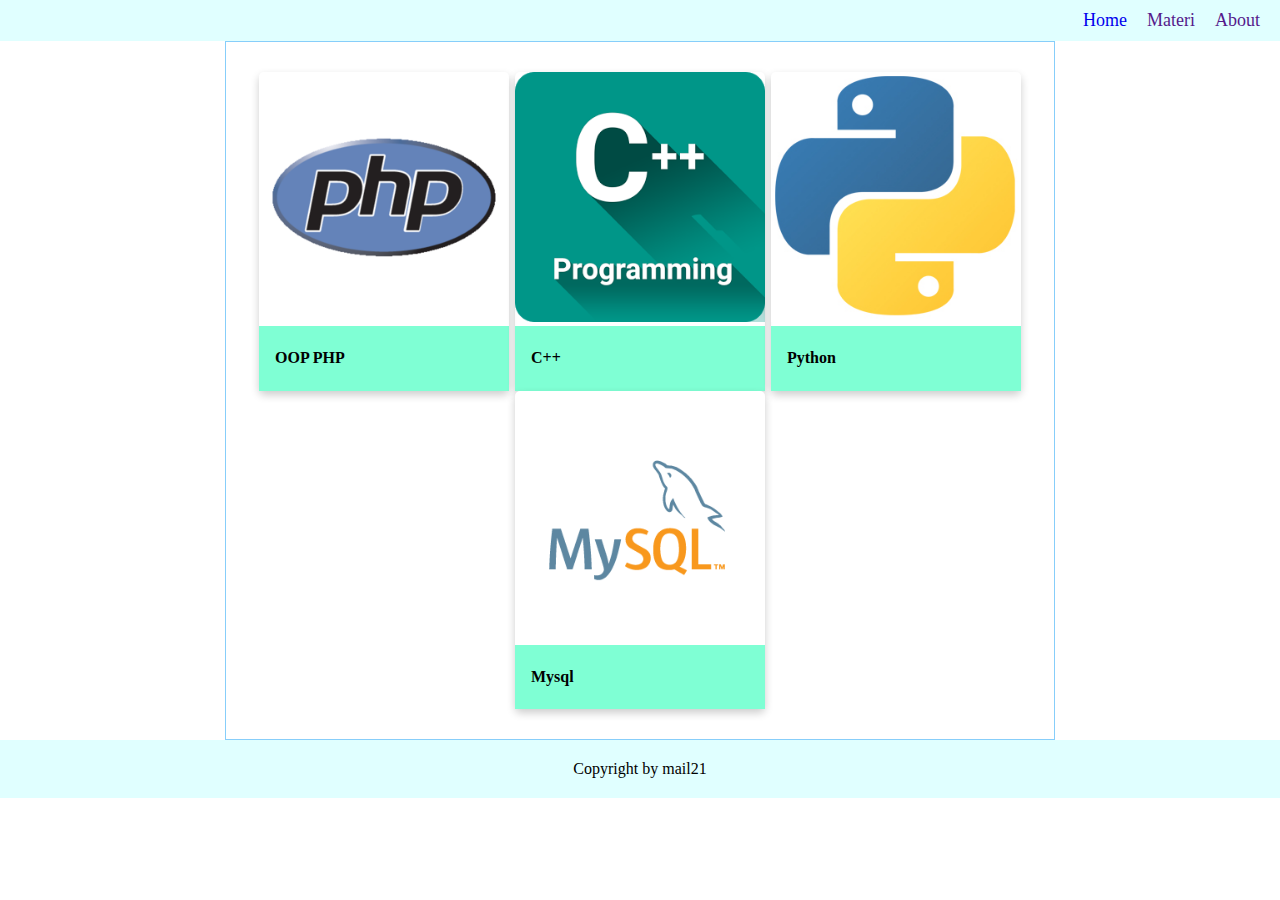
<file: index.html>
<!DOCTYPE html>
<html lang="en">
<head>
    <meta charset="UTF-8">
    <meta name="viewport" content="width=device-width, initial-scale=1.0">
    <title>My Web</title>
    <link rel="stylesheet" href="style/style.css">
</head>
<body>
    <header>
        <a href="index.html">Home</a>
        <a href="">Materi</a>
        <a href="">About</a>
    </header>

    <div id="main-container">
        <div class="card" id="cphp">
            <img src="img/php.png" alt="Logo PHP" style="width:100%">
            <div class="container">
              <h4><b>OOP PHP</b></h4> 
            </div>
        </div>

        <div class="card" id="ccpp">
            <img src="img/cpp.png" alt="Logo cpp" style="width:100%">
            <div class="container">
              <h4><b>C++</b></h4> 
            </div>
        </div>

        <div class="card" id="cpython">
            <img src="img/Python-logo-all.jpg" alt="Logo PHP" style="width:100%">
            <div class="container">
              <h4><b>Python</b></h4> 
            </div>
        </div>

        <div class="card" id="cmysql">
            <img src="img/mysql-logo.png" alt="Logo PHP" style="width:100%">
            <div class="container">
              <h4><b>Mysql</b></h4>
            </div>
        </div>
        

    </div>

    <footer>
        Copyright by mail21
    </footer>

    <script>
        let cardCpp = document.querySelector("#ccpp");
        let cardPhp = document.querySelector("#cphp");
        let cardMysql = document.querySelector("#cMysql");

        cardCpp.addEventListener("click", () => {
            window.location.href = "materi/cpp.html";
        });

        cardPhp.addEventListener("click", () => {
            window.location.href = "materi/php.html";
        });

        cardMysql.addEventListener("click", () => {
            window.location.href = "materi/mysql.html";
        });
    </script>
</body>
</html>
</file>
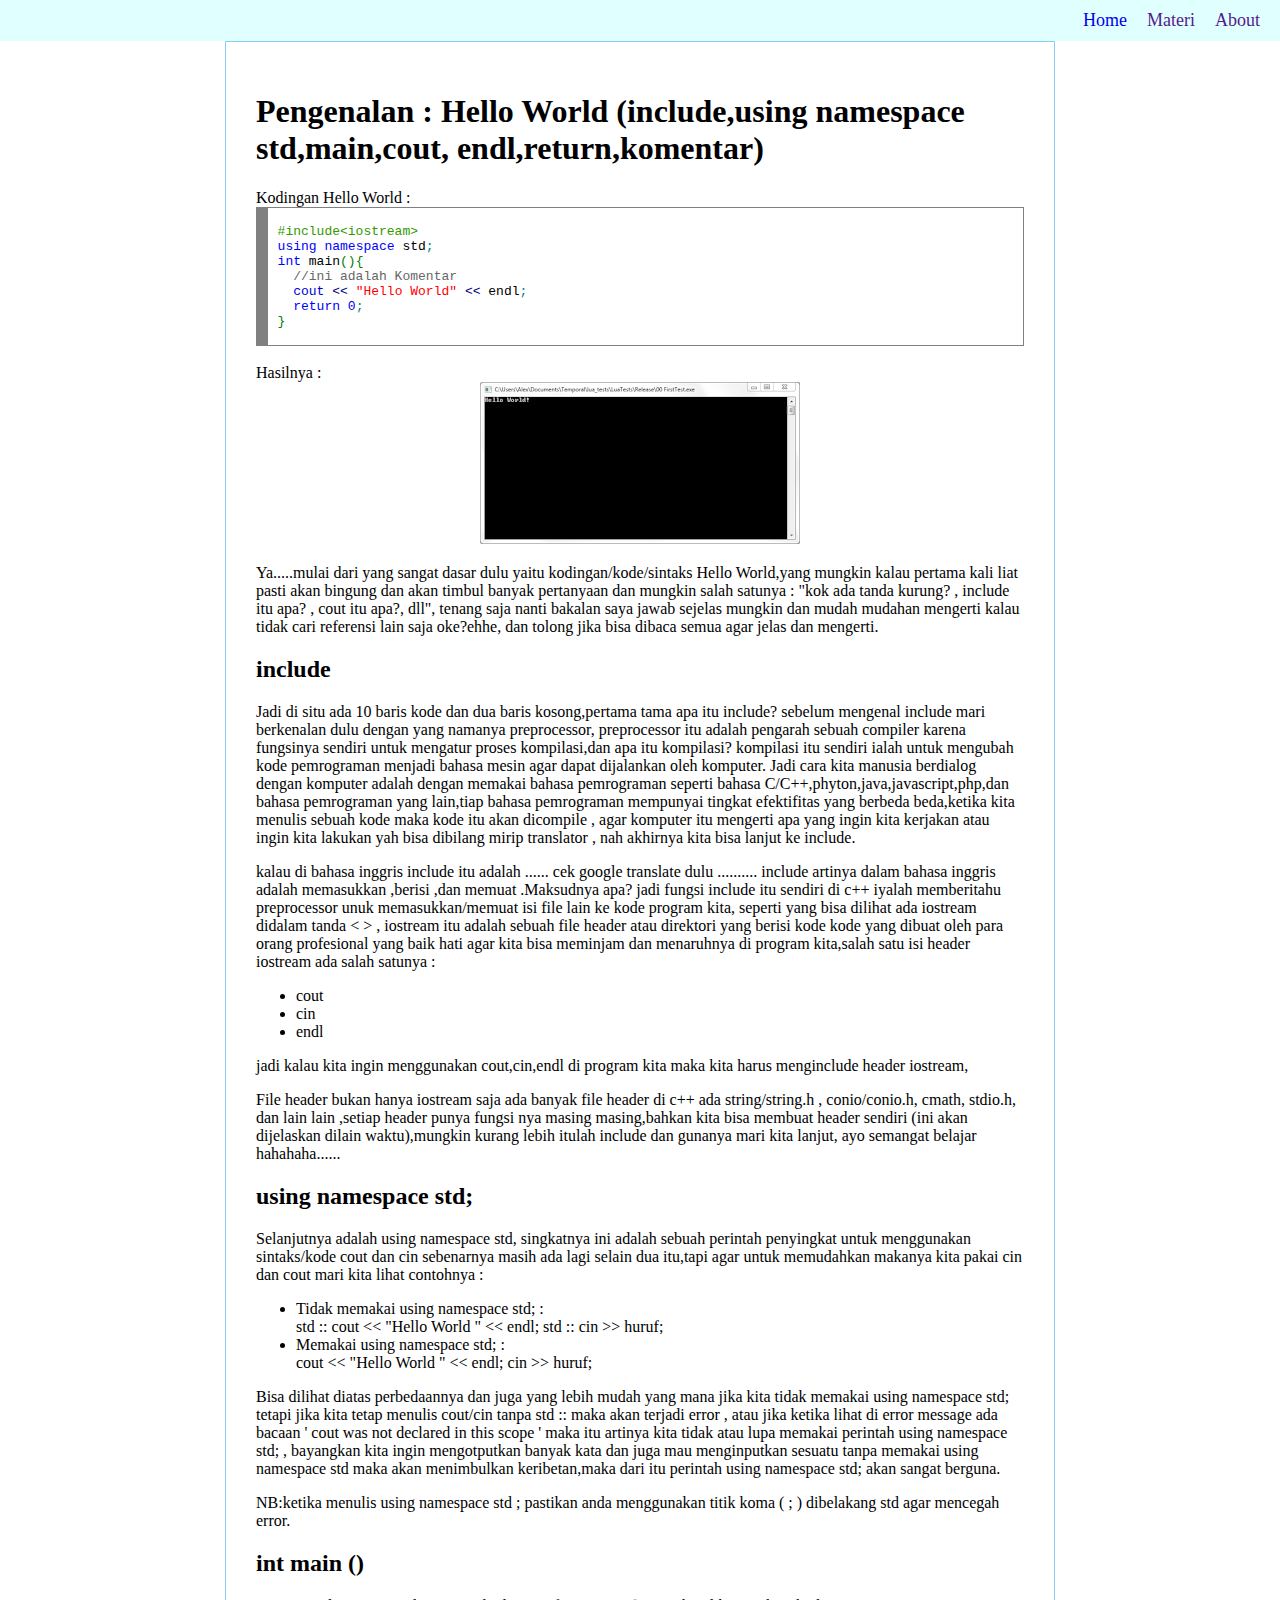
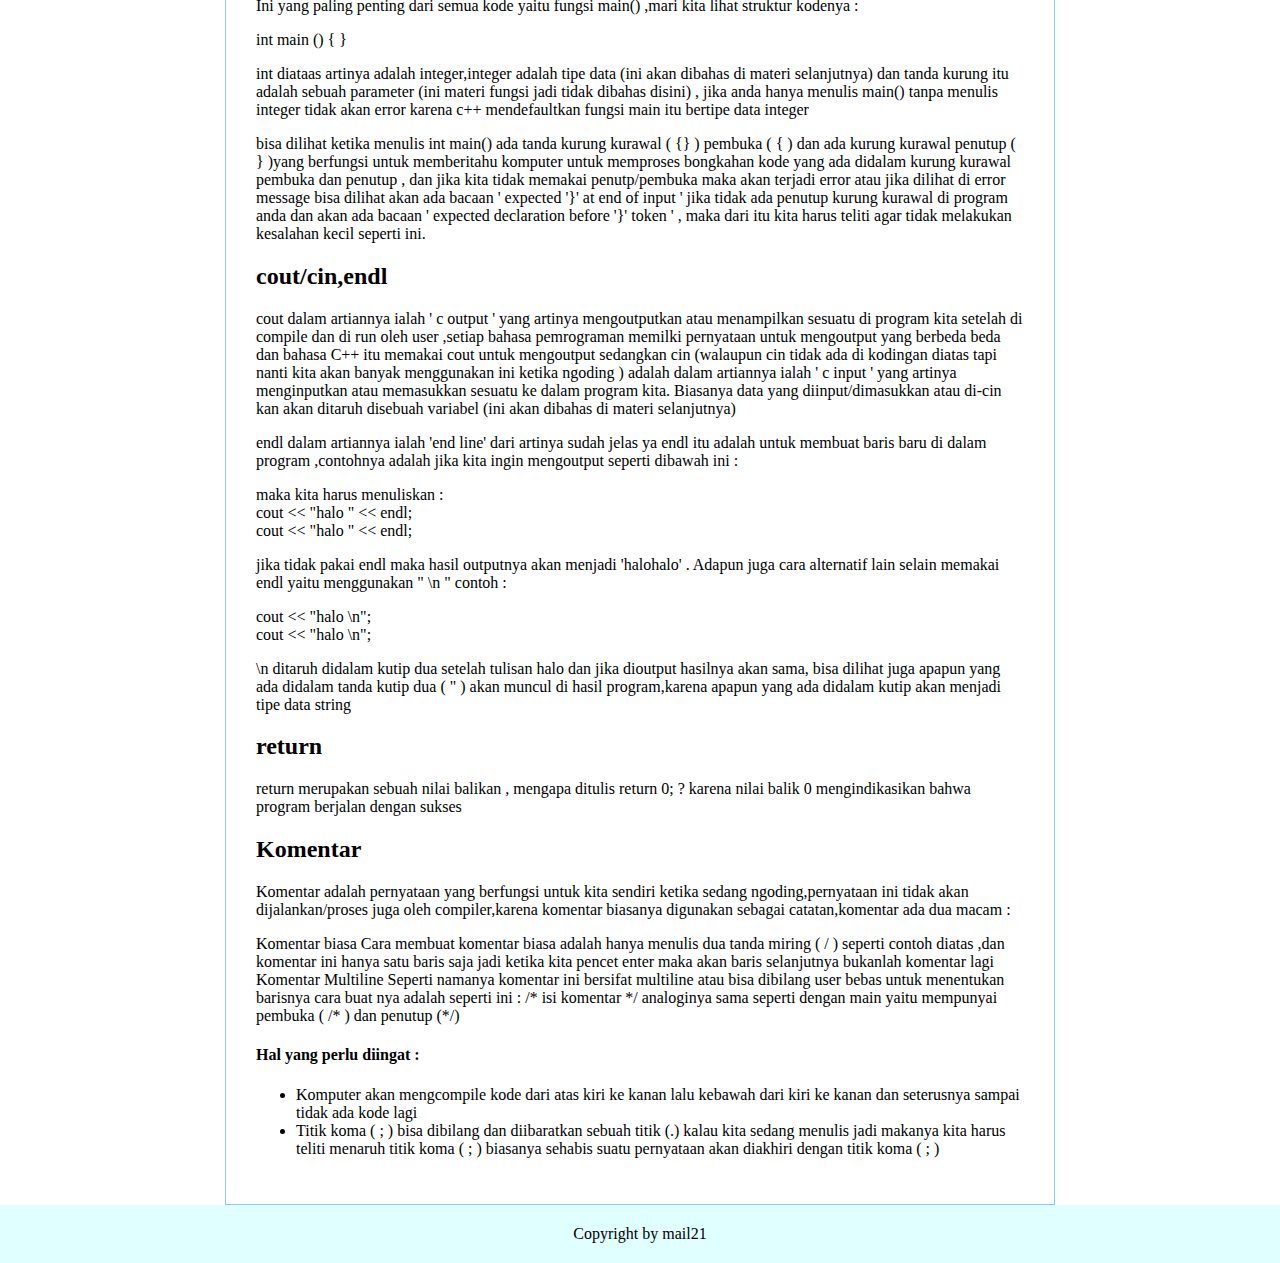
<file: materi/cpp.html>
<!DOCTYPE html>
<html lang="en">
<head>
    <meta charset="UTF-8">
    <meta name="viewport" content="width=device-width, initial-scale=1.0">
    <title>Materi C++</title>
    <link rel="stylesheet" href="../style/styleCpp.css">
</head>
<body>
    <header>
        <a href="../index.html">Home</a>
        <a href="">Materi</a>
        <a href="">About</a>
    </header>

    <div id="main-container">
        <h1>Pengenalan : Hello World (include,using namespace std,main,cout, endl,return,komentar)</h1>


        Kodingan Hello World : <br>
<!-- HTML generated using hilite.me --><div style="background: #ffffff; overflow:auto;width:auto;border:solid gray;border-width:.1em .1em .1em .8em;padding:.2em .6em;"><pre class="cpp" style="font-family:monospace;"><span style="color: #339900;">#include&lt;iostream&gt;</span>
<span style="color: #0000ff;">using</span> <span style="color: #0000ff;">namespace</span> std<span style="color: #008080;">;</span>
<span style="color: #0000ff;">int</span> main<span style="color: #008000;">&#40;</span><span style="color: #008000;">&#41;</span><span style="color: #008000;">&#123;</span>
  <span style="color: #666666;">//ini adalah Komentar</span>
  <span style="color: #0000dd;">cout</span> <span style="color: #000080;">&lt;&lt;</span> <span style="color: #FF0000;">&quot;Hello World&quot;</span> <span style="color: #000080;">&lt;&lt;</span> endl<span style="color: #008080;">;</span>
  <span style="color: #0000ff;">return</span> <span style="color: #0000dd;">0</span><span style="color: #008080;">;</span>
<span style="color: #008000;">&#125;</span></pre></div>

        
        <br> Hasilnya : <br>

        <center><img src="../img/luahelloworldoutput.png" alt=""></center>
        
        <p>
            Ya.....mulai dari yang sangat dasar dulu yaitu kodingan/kode/sintaks Hello World,yang mungkin kalau pertama kali liat pasti akan bingung dan akan timbul banyak pertanyaan dan mungkin salah satunya :  "kok ada tanda kurung? , include itu apa? , cout itu apa?, dll", tenang saja nanti bakalan saya jawab sejelas mungkin dan mudah mudahan mengerti kalau tidak cari referensi lain saja oke?ehhe, dan tolong jika bisa dibaca semua agar jelas dan mengerti.
        </p>
        
            <h2>include</h2>
        
        
        <p>Jadi di situ ada 10 baris kode dan dua baris kosong,pertama tama apa itu include? sebelum mengenal include mari berkenalan dulu dengan yang namanya preprocessor, preprocessor itu adalah pengarah sebuah compiler karena fungsinya sendiri untuk mengatur proses kompilasi,dan apa itu kompilasi? kompilasi itu sendiri ialah  untuk mengubah  kode pemrograman menjadi bahasa mesin agar dapat dijalankan oleh komputer. Jadi cara kita manusia berdialog dengan komputer adalah dengan memakai bahasa pemrograman seperti bahasa C/C++,phyton,java,javascript,php,dan bahasa pemrograman yang lain,tiap bahasa pemrograman mempunyai tingkat efektifitas yang berbeda beda,ketika kita menulis sebuah kode maka kode itu akan dicompile , agar komputer itu mengerti apa yang ingin kita kerjakan atau ingin kita lakukan yah bisa dibilang mirip translator , nah akhirnya kita bisa lanjut ke include.</p>
        
        <p>
            kalau di bahasa inggris include itu adalah ...... cek google translate dulu .......... include artinya dalam bahasa inggris adalah memasukkan ,berisi ,dan memuat .Maksudnya apa? jadi fungsi include itu sendiri di c++ iyalah memberitahu preprocessor unuk memasukkan/memuat isi file lain ke kode program kita, seperti yang bisa dilihat ada iostream didalam tanda < > , iostream itu adalah sebuah file header atau direktori yang berisi kode kode yang dibuat oleh para orang profesional yang baik hati agar kita bisa meminjam dan menaruhnya di program kita,salah satu isi header iostream ada salah satunya :
        </p>
        
            <ul>
                <li>cout</li>
                <li>cin</li>
                <li>endl</li>
            </ul>
        
        <p>jadi kalau kita ingin menggunakan cout,cin,endl di program kita maka kita harus menginclude header iostream,</p>
        
        <p>
            File header bukan hanya iostream saja ada banyak file header di c++ ada string/string.h , conio/conio.h, cmath, stdio.h, dan lain lain ,setiap header punya fungsi nya masing masing,bahkan kita bisa membuat header sendiri (ini akan dijelaskan dilain waktu),mungkin kurang lebih itulah include dan gunanya mari kita lanjut, ayo semangat belajar hahahaha......
        </p>
        
            <h2>using namespace std;</h2>
        
        
        <p>
            Selanjutnya adalah using namespace std, singkatnya ini adalah sebuah perintah penyingkat untuk menggunakan sintaks/kode cout  dan cin sebenarnya masih ada lagi selain dua itu,tapi agar untuk memudahkan  makanya kita pakai cin dan cout mari kita lihat contohnya :
        </p>
        
            <ul>
                <li>Tidak memakai using namespace std;  :</li>
        
                    std :: cout << "Hello World " << endl; 
                   std :: cin >> huruf;
                
                <li>Memakai using namespace std;  :</li>
        
                    cout << "Hello World " << endl; 
                   cin >> huruf;
            </ul>
        
            
        
       <p>
        Bisa dilihat diatas perbedaannya  dan juga yang lebih mudah yang mana jika kita tidak memakai using namespace std; tetapi jika kita tetap menulis cout/cin tanpa std :: maka akan terjadi error , atau jika ketika lihat di error message ada bacaan ' cout was not declared in this scope ' maka itu artinya kita tidak atau lupa memakai perintah using namespace std; , bayangkan kita ingin mengotputkan banyak kata dan juga mau menginputkan sesuatu  tanpa memakai using namespace std maka akan menimbulkan keribetan,maka dari itu perintah using namespace std; akan sangat berguna.
       </p>
        
        <p>
            NB:ketika menulis using namespace std ; pastikan anda menggunakan titik koma ( ; ) dibelakang std agar mencegah error.
        </p>
        
            <h2>int main ()</h2>
        
        <p>Ini yang paling penting dari semua kode yaitu fungsi main() ,mari kita lihat struktur kodenya :</p>
        
        <p>
            int main () {
        
             
            }
        </p>
        
        <p>int diataas artinya adalah integer,integer adalah tipe data (ini akan dibahas di materi selanjutnya)
        dan tanda kurung itu adalah sebuah parameter (ini materi fungsi jadi tidak dibahas disini) , jika anda hanya menulis main() tanpa menulis integer tidak akan error karena c++ mendefaultkan fungsi main itu bertipe data integer</p>
        
        <p>bisa dilihat ketika menulis int main() ada tanda kurung kurawal ( {} ) pembuka ( { ) dan ada kurung kurawal penutup ( } )yang berfungsi untuk memberitahu komputer untuk memproses bongkahan kode yang ada didalam kurung kurawal pembuka dan penutup , dan jika kita tidak memakai penutp/pembuka maka akan terjadi error atau jika dilihat di error message bisa dilihat akan ada bacaan ' expected '}' at end of input ' jika tidak ada penutup kurung kurawal di program anda dan akan ada bacaan ' expected declaration before '}' token  ' , maka dari itu kita harus teliti agar tidak melakukan kesalahan kecil seperti ini.</p>    
        
            <h2>cout/cin,endl</h2>
        
         <p>cout dalam artiannya ialah ' c output ' yang artinya mengoutputkan atau menampilkan sesuatu di program kita setelah di compile dan di run oleh user ,setiap bahasa pemrograman memilki pernyataan untuk mengoutput yang berbeda beda dan bahasa C++ itu memakai cout untuk mengoutput sedangkan cin (walaupun cin tidak ada di kodingan diatas tapi nanti kita akan banyak menggunakan ini ketika ngoding ) adalah dalam artiannya ialah ' c input ' yang artinya menginputkan atau memasukkan sesuatu ke dalam program kita. Biasanya data yang diinput/dimasukkan atau di-cin kan  akan ditaruh disebuah variabel (ini akan dibahas di materi selanjutnya)</p>
        
        endl dalam artiannya ialah 'end line' dari artinya sudah jelas ya endl itu adalah untuk membuat baris baru di dalam program ,contohnya adalah jika kita ingin mengoutput seperti dibawah ini :
        <p></p>
        
        <p>
            maka kita harus menuliskan : <br>
            cout << "halo " << endl; <br>
            cout << "halo " << endl; <br>
        </p>
        
        <p>
            jika tidak pakai endl maka hasil outputnya akan menjadi 'halohalo' . Adapun juga cara alternatif lain selain memakai endl yaitu menggunakan " \n " contoh :
        </p>
        
        cout << "halo \n";<br>
        cout << "halo \n";<br>
        
        <p>
            \n ditaruh didalam kutip dua  setelah tulisan halo dan jika dioutput hasilnya akan sama,
        bisa dilihat juga apapun yang ada didalam tanda kutip dua ( " ) akan muncul di hasil program,karena apapun yang ada didalam kutip akan menjadi tipe data string 
        </p>
        
           <h2> return</h2>
        
         <p>return merupakan sebuah nilai balikan , mengapa ditulis return 0; ? karena nilai balik 0 mengindikasikan bahwa program berjalan dengan sukses</p>
        
            <h2>Komentar</h2> 
        
            <p> Komentar adalah pernyataan yang berfungsi untuk kita sendiri ketika sedang ngoding,pernyataan ini tidak akan dijalankan/proses juga oleh compiler,karena komentar biasanya digunakan sebagai catatan,komentar ada dua macam :</p>
        
            Komentar biasa
            Cara membuat komentar biasa adalah hanya menulis dua tanda miring ( / ) seperti contoh diatas ,dan komentar ini hanya satu baris saja jadi ketika kita pencet enter maka akan baris selanjutnya bukanlah komentar lagi 
            Komentar Multiline
            Seperti namanya komentar ini bersifat multiline atau bisa dibilang user bebas untuk menentukan barisnya cara buat nya adalah seperti ini :
        
            /*
            isi komentar
        
            */
        
            analoginya sama seperti dengan main yaitu mempunyai pembuka ( /* ) dan penutup (*/)
        
        
        
        
        <h4>Hal yang perlu diingat :</h4>
        <ul>
            <li>Komputer akan mengcompile kode dari atas kiri ke kanan lalu kebawah dari kiri ke kanan dan seterusnya sampai tidak ada kode lagi </li>
            <li>Titik koma ( ; ) bisa dibilang dan diibaratkan  sebuah titik (.) kalau kita sedang menulis jadi makanya kita harus teliti menaruh titik koma ( ; ) biasanya sehabis suatu pernyataan akan diakhiri dengan titik koma ( ; )</li>
        </ul>
            
            
        
    </div>

    <footer>
        Copyright by mail21
    </footer>

</body>
</html>
</file>
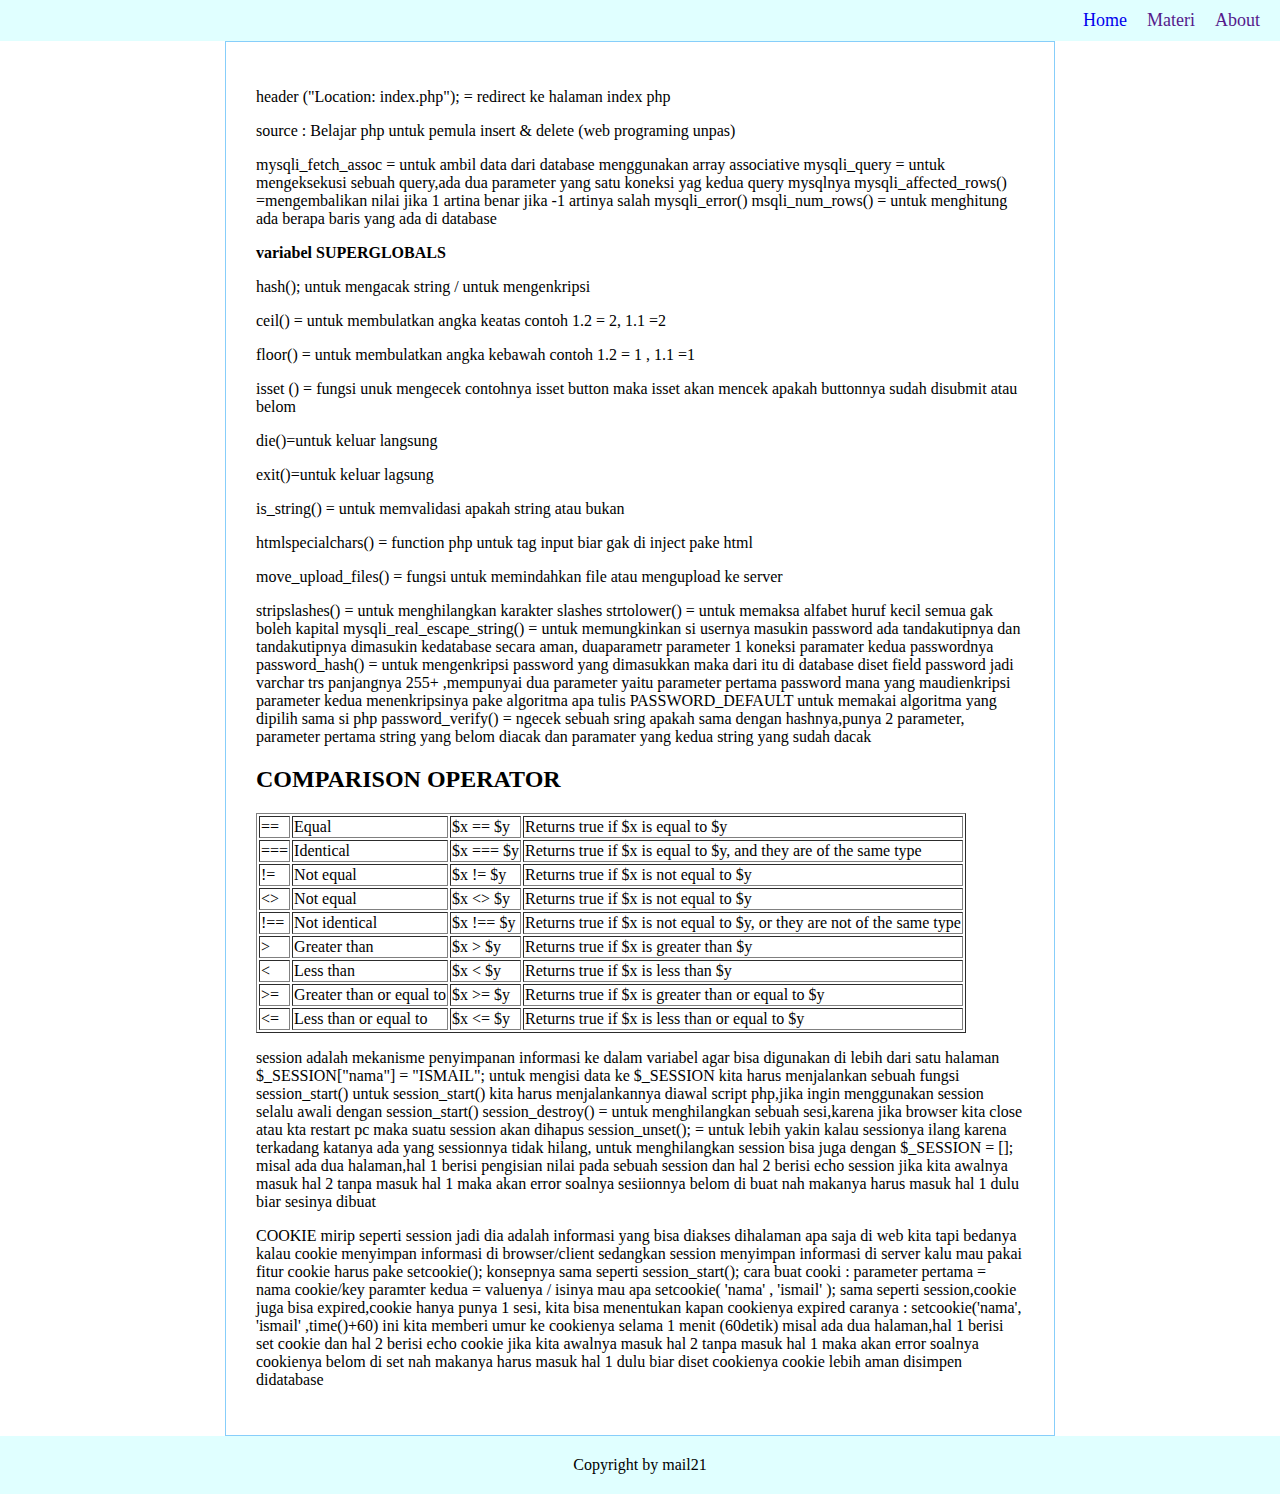
<file: materi/php.html>
<!DOCTYPE html>
<html lang="en">
<head>
    <meta charset="UTF-8">
    <meta name="viewport" content="width=device-width, initial-scale=1.0">
    <title>Materi Php</title>
    <link rel="stylesheet" href="../style/styleCpp.css">
</head>
<body>
    <header>
        <a href="../index.html">Home</a>
        <a href="">Materi</a>
        <a href="">About</a>
    </header>

    <div id="main-container">
        
    
        <p>header ("Location: index.php"); = redirect ke halaman index php</p>
        <p>source : Belajar php untuk pemula insert & delete (web programing unpas)</p>

        <p>mysqli_fetch_assoc = untuk ambil data dari database menggunakan array associative 
            mysqli_query = untuk mengeksekusi sebuah query,ada dua parameter yang satu koneksi yag kedua query mysqlnya
            mysqli_affected_rows() =mengembalikan nilai jika 1 artina benar jika -1 artinya salah
            mysqli_error()
            msqli_num_rows() = untuk menghitung ada berapa baris yang ada di database</p>

        <p><b>variabel SUPERGLOBALS</b></p>

        <p>hash(); untuk mengacak string / untuk mengenkripsi</p>

        <p>ceil() = untuk membulatkan angka keatas contoh 1.2 = 2, 1.1 =2</p>
        <p>floor() = untuk membulatkan angka kebawah contoh 1.2 = 1 , 1.1 =1 </p>

        <p>isset () = fungsi unuk mengecek contohnya isset button maka isset akan mencek apakah buttonnya sudah disubmit atau belom</p>

        <p>die()=untuk keluar langsung</p>
        <p>exit()=untuk keluar lagsung</p>

        <p>is_string() = untuk memvalidasi apakah string atau bukan</p>

        <p>htmlspecialchars() = function php untuk tag input biar gak di inject pake html</p>

        <p>move_upload_files() = fungsi untuk memindahkan file atau mengupload ke server </p>

        <p>stripslashes() = untuk menghilangkan karakter slashes
            strtolower() = untuk memaksa alfabet huruf kecil semua gak boleh kapital
            mysqli_real_escape_string() = untuk memungkinkan si usernya masukin password ada tandakutipnya dan tandakutipnya dimasukin kedatabase secara aman, duaparametr parameter 1 koneksi paramater kedua passwordnya
            password_hash() = untuk mengenkripsi password yang dimasukkan maka dari itu di database diset field password jadi varchar trs panjangnya 255+ ,mempunyai dua parameter yaitu parameter pertama password mana yang maudienkripsi parameter kedua menenkripsinya pake algoritma apa tulis PASSWORD_DEFAULT untuk memakai algoritma yang dipilih sama si php
            password_verify() = ngecek sebuah sring apakah sama dengan hashnya,punya 2 parameter, parameter pertama string yang belom diacak dan paramater yang kedua string yang sudah dacak</p>


        <h2>COMPARISON OPERATOR </h2>
        
        <table border="1">
            <tr>
                <td>==</td>
                <td>Equal</td>
                <td>$x == $y</td>
                <td>Returns true if $x is equal to $y</td>
            </tr>

            <tr>
                <td>===</td>
                <td>Identical</td>
                <td>$x === $y</td>
                <td>Returns true if $x is equal to $y, and they are of the same type</td>
            </tr>

            <tr>
                <td>!=</td>
                <td>Not equal</td>
                <td>$x != $y</td>
                <td>Returns true if $x is not equal to $y</td>
            </tr>

            <tr>
                <td><></td>
                <td>Not equal</td>
                <td>$x <> $y</td>
                <td>Returns true if $x is not equal to $y</td>
            </tr>

            <tr>
                <td>!==</td>
                <td>Not identical</td>
                <td>$x !== $y </td>
                <td>Returns true if $x is not equal to $y, or they are not of the same type</td>
            </tr>

            <tr>
                <td>></td>
                <td>Greater than</td>
                <td>$x > $y</td>
                <td>Returns true if $x is greater than $y</td>
            </tr>

            <tr>
                <td><</td>
                <td>Less than</td>
                <td>$x < $y</td>
                <td>Returns true if $x is less than $y</td>
            </tr>

            <tr>
                <td>>=</td>
                <td>Greater than or equal to</td>
                <td>$x >= $y</td>
                <td>Returns true if $x is greater than or equal to $y</td>
            </tr>

            <tr>
                <td><=</td>
                <td>Less than or equal to</td>
                <td>$x <= $y</td>
                <td>Returns true if $x is less than or equal to $y</td>
            </tr>
        </table>


        <p>session adalah mekanisme penyimpanan informasi ke dalam variabel agar bisa digunakan di lebih dari satu halaman
            $_SESSION["nama"] = "ISMAIL";
            untuk mengisi data ke $_SESSION kita harus menjalankan sebuah fungsi session_start() 
            untuk session_start() kita harus menjalankannya diawal script php,jika ingin menggunakan session selalu awali dengan session_start()
            session_destroy() = untuk menghilangkan sebuah sesi,karena jika browser kita close atau kta restart pc maka suatu session akan dihapus
            session_unset(); = untuk lebih yakin kalau sessionya ilang karena terkadang katanya ada yang sessionnya tidak hilang,
            untuk menghilangkan session bisa juga dengan $_SESSION = []; 
            misal ada dua halaman,hal 1 berisi pengisian nilai pada sebuah session dan hal 2 berisi echo session jika kita awalnya masuk hal 2 tanpa masuk hal 1 maka akan error soalnya sesiionnya belom di buat nah makanya harus masuk hal 1 dulu biar sesinya dibuat</p>

        <p>COOKIE mirip seperti session jadi dia adalah informasi yang bisa diakses dihalaman apa saja di web kita tapi bedanya kalau cookie menyimpan informasi di browser/client sedangkan session menyimpan informasi di server
            kalu mau pakai fitur cookie harus pake setcookie(); konsepnya sama seperti session_start();
            cara buat cooki :
            parameter pertama = nama cookie/key 
            paramter kedua = valuenya / isinya mau apa
            setcookie( 'nama' , 'ismail' );
            sama seperti session,cookie juga bisa expired,cookie hanya  punya 1 sesi,
            kita bisa menentukan kapan cookienya expired caranya : setcookie('nama', 'ismail' ,time()+60) ini kita memberi umur ke cookienya selama 1 menit (60detik)
            misal ada dua halaman,hal 1 berisi set cookie dan hal 2 berisi echo cookie jika kita awalnya masuk hal 2 tanpa masuk hal 1 maka akan error soalnya cookienya belom di set nah makanya harus masuk hal 1 dulu biar diset cookienya
            cookie lebih aman disimpen didatabase</p>

    </div>

    <footer>
        Copyright by mail21
    </footer>

</body>
</html>
</file>
<file: style/style.css>
body{
    margin: 0;
    font-family: consolas;
}

header{
    background-color: lightcyan;
    padding: 10px;
    display: flex;
    justify-content: flex-end;
}

header a{
    font-size: 18px;
    padding: 0 10px;
    text-decoration: none;
}

#main-container{
    width: 60%;
    border: 1px solid lightskyblue;
    margin :auto;
    padding: 30px;
    display: flex;
    flex-wrap: wrap;
    justify-content: space-around;
}

.card {
    box-shadow: 0 4px 8px 0 rgba(0,0,0,0.2);
    transition: 0.3s;
    width: 250px;
    border-radius: 5px;
    cursor:pointer;
  }

  
  .card:hover {
    box-shadow: 0 8px 16px 0 rgba(0,0,0,0.2);
  }
  
  .card img {
    border-radius: 5px 5px 0 0;
  }
  
 .card .container {
    padding: 2px 16px;
    background-color: aquamarine;
  }

footer{
    background-color: lightcyan;
    padding: 20px;
    text-align: center;
}
</file>
<file: style/styleCpp.css>
body{
    margin: 0;
    font-family: consolas;
}

header{
    background-color: lightcyan;
    padding: 10px;
    display: flex;
    justify-content: flex-end;
}

header a{
    font-size: 18px;
    padding: 0 10px;
    text-decoration: none;
}

#main-container{
    width: 60%;
    border: 1px solid lightskyblue;
    margin :auto;
    padding: 30px;
    
}

.card {
    box-shadow: 0 4px 8px 0 rgba(0,0,0,0.2);
    transition: 0.3s;
    width: 250px;
    border-radius: 5px;
    cursor:pointer;
  }

  
  .card:hover {
    box-shadow: 0 8px 16px 0 rgba(0,0,0,0.2);
  }
  
  .card img {
    border-radius: 5px 5px 0 0;
  }
  
 .card .container {
    padding: 2px 16px;
    background-color: aquamarine;
  }

footer{
    background-color: lightcyan;
    padding: 20px;
    text-align: center;
}
</file>
